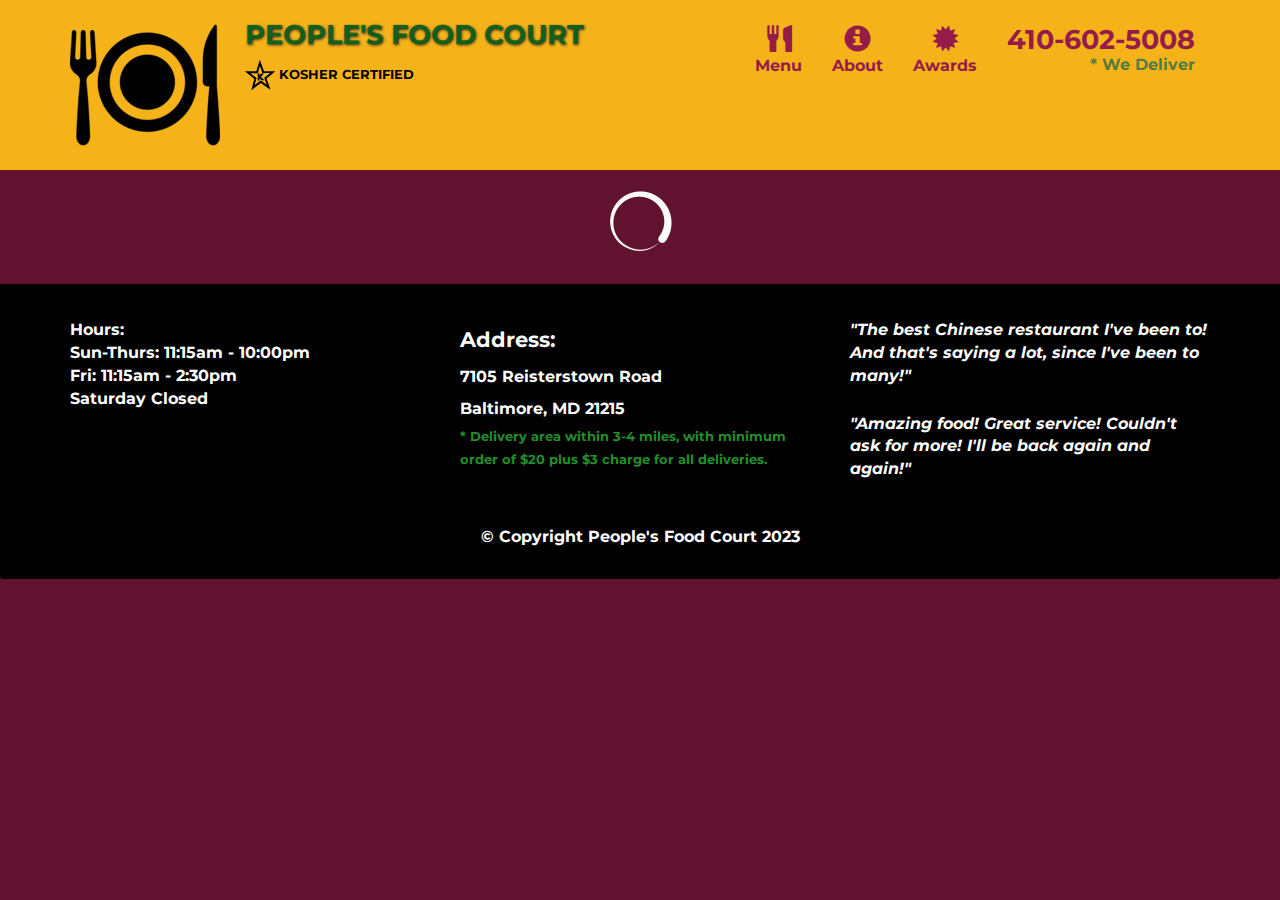
<file: index.html>
<!doctype html>
<html lang="en">

<head>
  <meta charset="utf-8">
  <meta http-equiv="X-UA-Compatible" content="IE=edge">
  <meta name="viewport" content="width=device-width, initial-scale=1">
  <title>People's Food Court</title>
  <link rel="icon" type="image/x-icon" href="images/logo-large.png">
  <link rel="stylesheet" href="css/bootstrap.min.css">
  <link rel="stylesheet" href="css/styles.css">
  <!-- <link href='https://fonts.googleapis.com/css?family=Oxygen:400,300,700' rel='stylesheet' type='text/css'> -->
  <!-- <link href='https://fonts.googleapis.com/css?family=Lora' rel='stylesheet' type='text/css'> -->
</head>

<body>
  <header>
    <nav id="header-nav" class="navbar navbar-default">
      <div class="container">
        <div class="navbar-header">
          <a href="index.html" class="pull-left visible-md visible-lg">
            <div id="logo-img" alt="Logo image"></div>
          </a>

          <div class="navbar-brand">
            <a href="index.html">
              <h1>People's Food Court</h1>
            </a>
            <p>
              <img src="images/star-k-logo.png" alt="Kosher certification">
              <span>Kosher Certified</span>
            </p>
          </div>

          <button id="navbarToggle" type="button" class="navbar-toggle collapsed" data-toggle="collapse"
            data-target="#collapsable-nav" aria-expanded="false">
            <span class="sr-only">Toggle navigation</span>
            <span class="icon-bar"></span>
            <span class="icon-bar"></span>
            <span class="icon-bar"></span>
          </button>
        </div>

        <div id="collapsable-nav" class="collapse navbar-collapse">
          <ul id="nav-list" class="nav navbar-nav navbar-right">
            <li id="navHomeButton" class="visible-xs active">
              <a href="index.html">
                <span class="glyphicon glyphicon-home"></span> Home</a>
            </li>
            <li id="navMenuButton">
              <a href="#" onclick="$dc.loadMenuCategories();">
                <span class="glyphicon glyphicon-cutlery"></span><br class="hidden-xs"> Menu</a>
            </li>
            <li>
              <a href="#">
                <span class="glyphicon glyphicon-info-sign"></span><br class="hidden-xs"> About</a>
            </li>
            <li>
              <a href="#">
                <span class="glyphicon glyphicon-certificate"></span><br class="hidden-xs"> Awards</a>
            </li>
            <li id="phone" class="hidden-xs">
              <a href="tel:410-602-5008">
                <span>410-602-5008</span></a>
              <div>* We Deliver</div>
            </li>
          </ul><!-- #nav-list -->
        </div><!-- .collapse .navbar-collapse -->
      </div><!-- .container -->
    </nav><!-- #header-nav -->
  </header>

  <div id="call-btn" class="visible-xs">
    <a class="btn" href="tel:410-602-5008">
      <span class="glyphicon glyphicon-earphone"></span>
      410-602-5008
    </a>
  </div>
  <div id="xs-deliver" class="text-center visible-xs">* We Deliver</div>

  <div id="main-content" class="container"></div>

  <footer class="panel-footer">
    <div class="container">
      <div class="row">
        <section id="hours" class="col-sm-4">
          <span>Hours:</span><br>
          Sun-Thurs: 11:15am - 10:00pm<br>
          Fri: 11:15am - 2:30pm<br>
          Saturday Closed
          <hr class="visible-xs">
        </section>
        <section id="address" class="col-sm-4">
          <span>Address:</span><br>
          7105 Reisterstown Road<br>
          Baltimore, MD 21215
          <p>* Delivery area within 3-4 miles, with minimum order of $20 plus $3 charge for all deliveries.</p>
          <hr class="visible-xs">
        </section>
        <section id="testimonials" class="col-sm-4">
          <p>"The best Chinese restaurant I've been to! And that's saying a lot, since I've been to many!"</p>
          <p>"Amazing food! Great service! Couldn't ask for more! I'll be back again and again!"</p>
        </section>
      </div>
      <div class="text-center">&copy; Copyright People's Food Court 2023</div>
    </div>
  </footer>

  <!-- jQuery (Bootstrap JS plugins depend on it) -->
  <script src="js/jquery-2.1.4.min.js"></script>
  <script src="js/bootstrap.min.js"></script>
  <script src="js/ajax-utils.js"></script>
  <script src="js/script.js"></script>
</body>

</html>
</file>
<file: css/styles.css>
@import url('https://fonts.googleapis.com/css2?family=Montserrat:ital,wght@0,200;0,300;0,400;1,400&display=swap');

body{
    font-size: 16px;
    color: #fff;
    background-color: #61122f;
    font-family: 'Montserrat', sans-serif;
    font-weight: bold;
}

/******** HEADER ********/
#header-nav{
    background-color: #f6b319;
    border-radius: 0;
    border: 0;
}

#logo-img{
    background: url('../images/logo-large.png') no-repeat;
    width: 150px;
    height: 150px;
    margin: 10px 15px 10px 0;
}

.navbar-brand{
    padding:  25px;
}

/********* Restaurant Name **********/
.navbar-brand h1{
    color: #126119;
    font-size: 1.5em;
    text-transform: uppercase;
    font-weight: bold;
    text-shadow: 1px 1px 3px #222;
    margin-top: 0;
    margin-bottom: 0;
    line-height: .75;
}

.navbar-brand a:hover, .navbar-brand a:focus{
    text-decoration: none;
}

/********** Kosher Certified **********/
.navbar-brand p{
    color: #000;
    text-transform: uppercase;
    font-size: .7em;
    margin-top: 15px;
}

/********* Star-K *******/
.navbar-brand p span{
    vertical-align: middle;
    font-weight: bold;
}

#nav-list{
    margin-top: 10px;
}

#nav-list a{
    color: #951c49;
    text-align: center;
}

#nav-list a:hover{
    color: #126119;
    text-shadow: 1px 1px 1px #000;
    transition: 0.2s;
    /* background: #e7e7e7; */
}

#nav-list a span {
    font-size: 1.7em;
}

#phone{
    margin-top: 5px;
}

#phone a{    /***Phone No. ***/
    text-align: right;
    padding-bottom: 0;
}

#phone div{   /*** We Deliver ***/
    color: #557c3e;
    text-align: right;
    padding-right: 15px;
}

.navbar-header button.navbar-toggle, .navbar-header .icon-bar{
    background-color: #61122f;
    border: 1px solid transparent;
}

.navbar-header button.navbar-toggle{
    clear: both;
    margin-top: -30px;
}
/* END HEADER */

/* Home Page */
.container .jumbotron{
    box-shadow: 0 10px 20px #3f0c1f;
    /* border: 2px solid #3f0c1f; */
}

#menu-tile, #specials-tile, #map-tile{
    height: 250px;
    width: 100%;
    margin-bottom: 15px;
    /* border: 1px solid #3f0c1f; */
    position: relative;
    overflow: hidden;
}

#menu-tile:hover, #specials-tile:hover, #map-tile:hover{
    box-shadow: 0px 15px 15px 0px rgba(0, 0, 0, 0.6);
    transform: translateY(-5px);
    transition: 0.2s;
}

#menu-tile {
    background: url('../images/menu-tile.jpg') no-repeat;
    background-position: center;
}

#specials-tile {
    background: url('../images/specials-tile.jpg') no-repeat;
    background-position: center;
}

#menu-tile span, #specials-tile span, #map-tile span {
    position: absolute;
    bottom: 0;
    right: 0;
    width: 100%;
    text-align: center;
    font-size: 1.6em;
    text-transform: uppercase;
    background-color: #000;
    color: #fff;
    opacity: 0.8;
}
/* End Home Page */

/* Menu-categories Page */
.category-tile {
    position: relative;
    overflow: hidden;
    width: 200px;
    height: 200px;
    margin: 0 auto 15px;
}

.category-tile span {
    position: absolute;
    bottom: 0;
    right: 0;
    width: 100%;
    text-align: center;
    font-size: 1.2em;
    text-transform: uppercase;
    background: #000;
    color: #fff;
    opacity: .8;
}

.category-tile:hover {
    /* box-shadow: 0 1px 5px 1px ; */
    box-shadow: 0px 15px 15px 0px rgba(0, 0, 0, 0.6);
    transform: translateY(-5px);
    transition: 0.2s;
}

#menu-categories-title + div {
    margin-bottom: 50px;
}
/* End Menu-categories page */

/* Single category Page */

.menu-item-tile {
    margin-bottom: 25px;
}

.menu-item-tile hr {
    width: 80%;
}

.menu-item-tile .menu-item-price {
    font-size: 1.1em;
    text-align: right;
    margin-top: -15px;
    margin-right: -15px;
}

.menu-item-tile .menu-item-price span {
    font-size: .6em;
}

.menu-item-photo {
    border: 2px solid #3f0c1f;
    /* box-shadow: 0px 15px 15px 0px rgba(0, 0, 0, 0.6); */
    position: relative;
    overflow: hidden;
    padding: 0;
    margin-right: -15px;
    margin-left: auto;
    margin-bottom: 20px;
    max-width: 250px;
}

.menu-item-photo div {
    position: absolute;
    bottom: 0;
    right: 0;
    width: 80px;
    text-align: center;
    background-color: #557c3e; 
}

.menu-item-description {
    padding-right: 30px;
}

h3.menu-item-title {
    margin: 0 0 10px;
}

.menu-item-details {
    font-size: .9em;
    font-style: italic;
    font-weight: 100;
}

/* End Single category Page */


/* FOOTER */
.panel-footer{
    background-color: #000;
    margin-top: 30px;
    padding-top: 35px;
    padding-bottom: 30px;
    border-top: 0;
}

.panel-footer div .row{
    margin-bottom: 35px;
}

#hour, #address {
    line-height: 2;
}

#hour span, #address span {
    font-size: 1.3em;
}

#address p {
    color: #20902a;
    font-size: .8em;
    line-height: 1.8;
}

#testimonials {
    font-size: 1em;
    font-style: italic;
}

#testimonials p:nth-child(2) {
    margin-top: 25px;
}

/*** Large Device Only ***/
@media (min-width: 1200px) {
    .container .jumbotron {
        background: url('../images/home-page-1200.jpg') no-repeat;
        height: 675px;
        border-radius: 0;
    }
}

/*** Medium Device Only ***/
@media (min-width: 992px) and (max-width:1199px){
    /* start header */
    #logo-img{
        background: url('../images/logo-medium.png') no-repeat;
        width: 100px;
        height: 100px;
        margin: 5px 5px 5px 0;
    }
    /* end header */

    /* Home Page */
    .container .jumbotron{
        background: url('../images/home-page-992.jpg') no-repeat;
        height: 558px;
        border-radius: 0;
    }
    /* End Home page */
}

/*** Small Device Only ***/
@media (min-width: 768px) and (max-width:991px){
    /* Home Page */
    .container .jumbotron{
        background: url('../images/home-page-768.jpg') no-repeat;
        height: 432px;
        border-radius: 0;
    }
    /* End Home page */
}

/*** Extra Samll Device only ***/
@media (max-width:768px) {
    /* header */
    .navbar-brand{
        padding-top: 10px;
        height: 80px;
    }
    .navbar-brand h1{   /** Restaurant Name **/
        padding-top: 10px;
        font-size: 5vw;  /* 1vw = 1% of viewport width */
    }
    .navbar-brand p{     /*Kosher cert. */
        font-size: .6em;
        margin-top: 12px;
    }
    .navbar-brand p img{  /*Start-k*/
        height: 20px;
    }
    #collapsable-nav a{
        font-size: 1.2em;
    }
    #collapsable-nav a span{
        font-size: 1em;
        margin-right: 5px
    }
    #call-btn > a {
        font-size: 1.5em;
        text-align: center;
        display: block;
        margin: 0 20px;
        padding: 10px;
        border: 2px solid #fff;
        background-color: #f6b319;
        color: #951c49;
    }
    #call-btn > a:hover, #call-btn > a:focus{
        text-decoration: none;
    }
    #xs-deliver {
        margin-top: 5px;
        font-size: .7em;
        letter-spacing: .1em;
        text-transform: uppercase;
    }
    /* End Header */

    /* Home Page */
    .container .jumbotron{
        margin-top: 30px;
        padding: 0;
        border-radius: 0;
    }

    #menu-tile, #specials-tile{
        width: 360px;
        margin: 0 auto 15px;
    }

    .menu-item-photo {
        margin-right: auto;
    }

    .menu-item-tile .menu-item-price {
        text-align: center;
    }

    .menu-item-description {
        text-align: center;
    }

    /* Footer */
    .panel-footer section {
        margin-bottom: 30px;
        text-align: center;
    }

    .panel-footer section:nth-child(3) {
        margin-bottom: 0;
    }

    .panel-footer section hr {
        width: 50%;
    }
}

/*** Super Extra Samll Device Like Iphone 4 ***/
@media (max-width: 479px) {
    /* Header */
    .navbar-brand h1{  /*Restaurant Name*/
        padding-top: 5px;
        font-size: 6vw;
    }
   #menu-tile, #specials-tile {
        width: 280px;
        margin: 0 auto 15px;
   }
   .col-xxs-12 {
        position: relative;
        min-height: 1px;
        padding-left: 15px;
        padding-right: 15px;
        float: left;
        width: 100%;
   }
}
</file>
